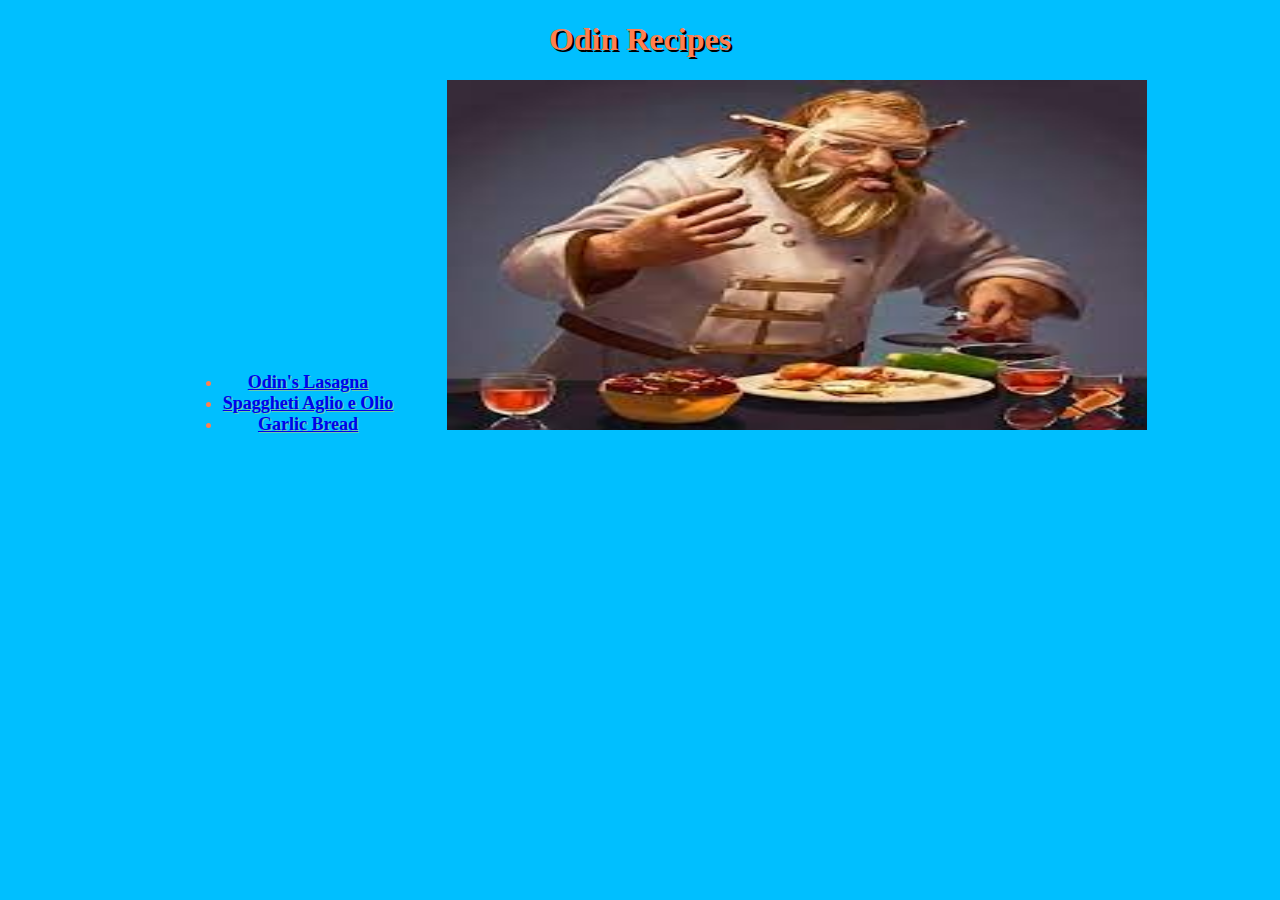
<file: index.html>
<!DOCTYPE html>
<html lang="en">
    <head>
        <meta charset="UTF-8">
        <title>Odin's Cookbook</title>
        <link rel="stylesheet" href="style.css">
    </head>

    <body>
        <h1>Odin Recipes</h1>
        <div class="list">
        <ul>
            <li><a href="recipes/lasagna.html" target="_blank" rel="noopener noreferrer">Odin's Lasagna</a></li>
            <li><a href="recipes/aliolio.html" target="_blank" rel="noopener noreferrer">Spaggheti Aglio e Olio</a></li>
            <li><a href="recipes/garlicbread.html" target="_blank" rel="noopener noreferrer">Garlic Bread</a></li>
        </ul>
        </div>
      <img src="./recipes/icons/odin.png" width="700" height="350">
    </body>
</html>
</file>
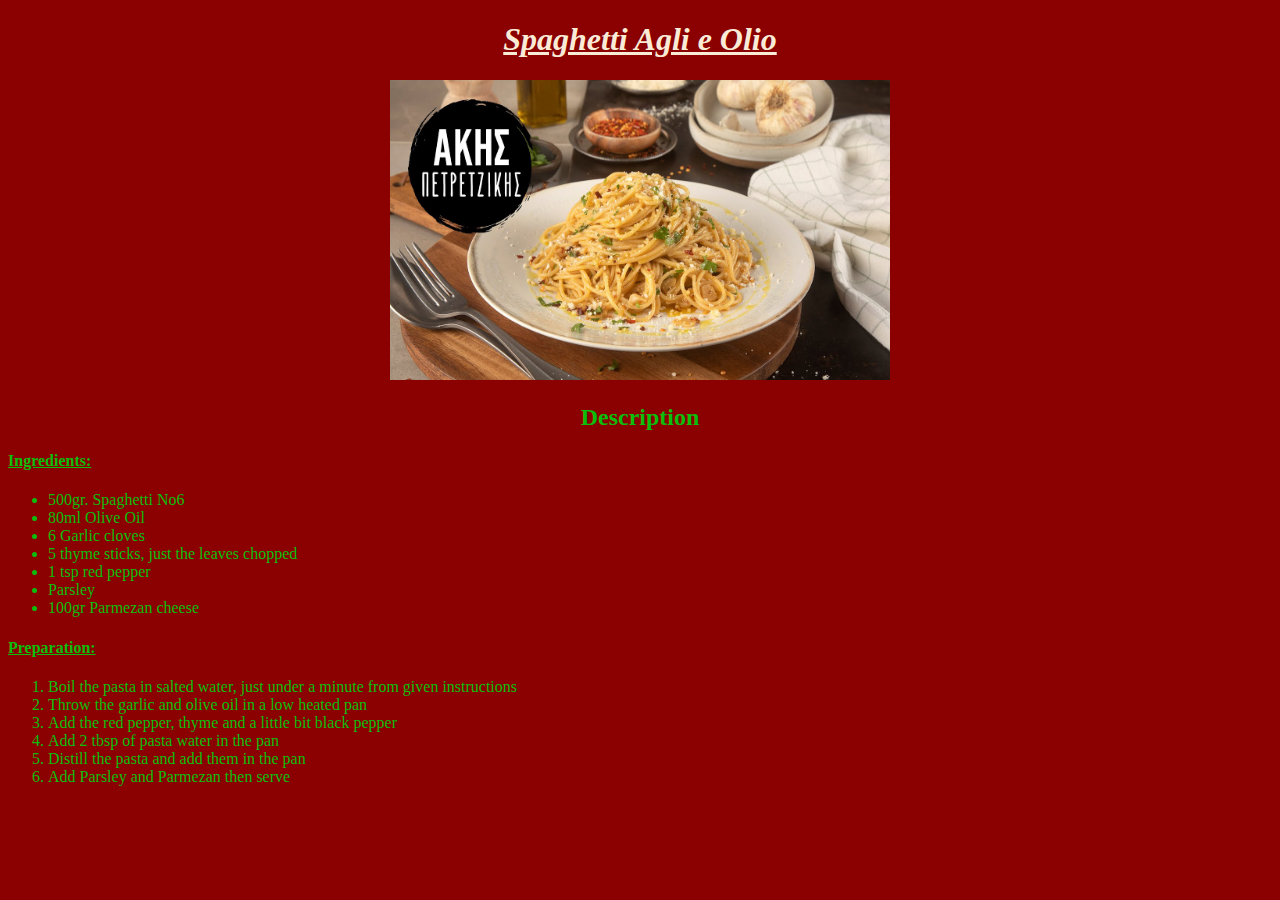
<file: recipes/aliolio.html>
<!DOCTYPE html>
<html lang="en">
<head>
    <meta charset="UTF-8">
    <meta name="viewport" content="width=device-width, initial-scale=1.0">
    <title>Spaghetti Aglio e Olio</title>
    <link rel="stylesheet" href="aliolio.css">
</head>
<body>
    <h1>Spaghetti Agli e Olio</h1>
    <img src="./icons/agliolio.jpg" height="300" width="500">
    <h2>Description</h2>
    <h4>Ingredients:</h4>
    <ul>
        <li>500gr. Spaghetti No6</li>
        <li>80ml Olive Oil</li>
        <li>6 Garlic cloves</li>
        <li>5 thyme sticks, just the leaves chopped</li>
        <li>1 tsp red pepper</li>
        <li>Parsley</li>
        <li>100gr Parmezan cheese</li>
    </ul>
    <h4>Preparation:</h4>
    <ol>
        <li>Boil the pasta in salted water, just under a minute from given instructions</li>
        <li>Throw the garlic and olive oil in a low heated pan</li>
        <li>Add the red pepper, thyme and a little bit black pepper</li>
        <li>Add 2 tbsp of pasta water in the pan</li>
        <li>Distill the pasta and add them in the pan</li>
        <li>Add Parsley and Parmezan then serve</li>
    </ol>
</body>
</html>
</file>
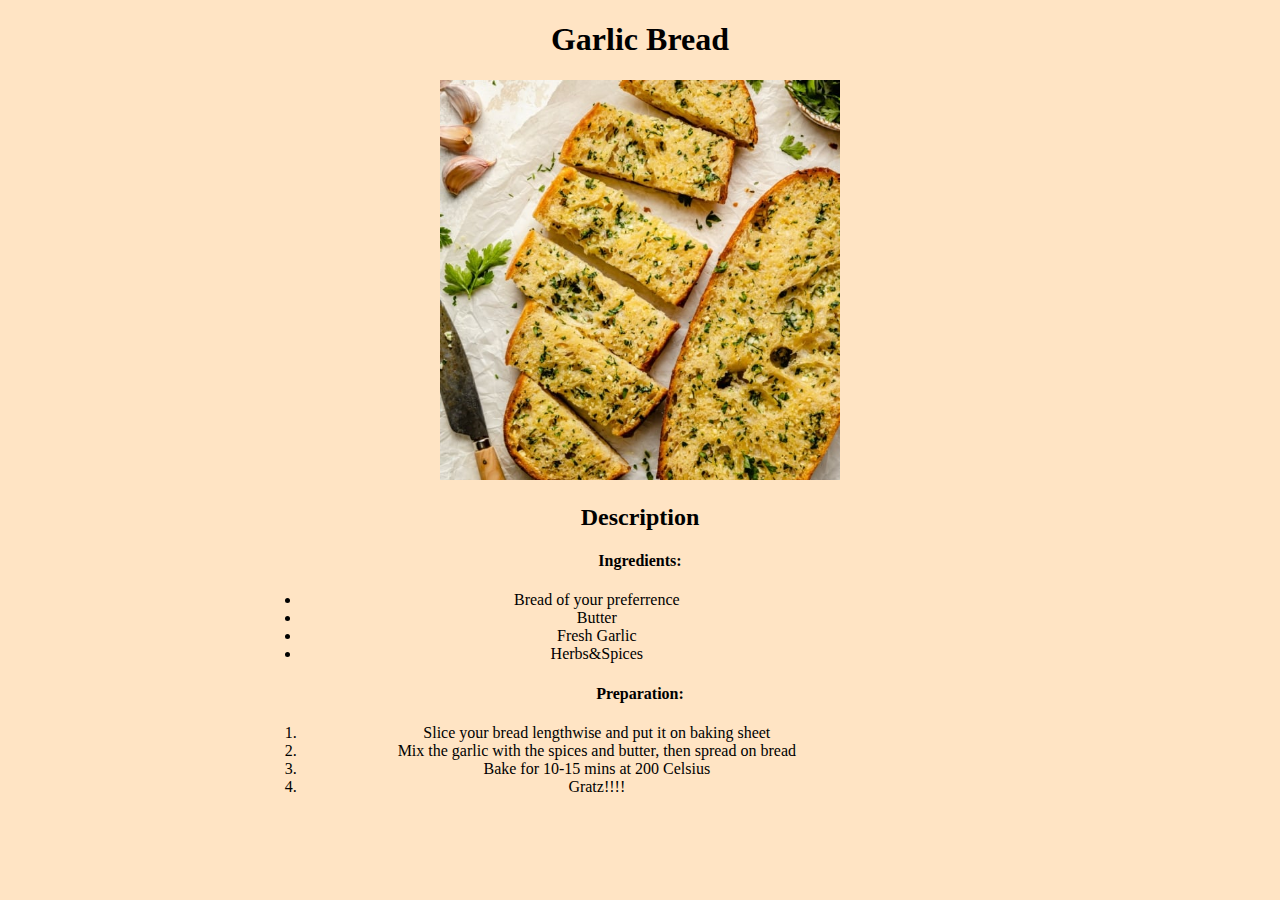
<file: recipes/garlicbread.html>
<!DOCTYPE html>
<html lang="en">
    <head>
        <meta charset="UTF-8">
        <meta name="viewport" content="width=device-width, initial-scale=1.0">
        <title>Garlic Bread</title>
        <link rel="stylesheet" href="garlic.css">
    </head>
    <body>
        <h1>Garlic Bread</h1>
        <img src="./icons/garlicbread.jpg" width="400" height="400">
        <h2>Description</h2>
        <h4>Ingredients:</h4>
        <ul>
            <li>Bread of your preferrence</li>
            <li>Butter</li>
            <li>Fresh Garlic</li>
            <li>Herbs&Spices</li>
        </ul>
        <h4>Preparation:</h4>
        <ol>
            <li>Slice your bread lengthwise and put it on baking sheet</li>
            <li>Mix the garlic with the spices and butter, then spread on bread</li>
            <li>Bake for 10-15 mins at 200 Celsius</li>
            <li>Gratz!!!!</li>
        </ol>
    </body>
</html>
</file>
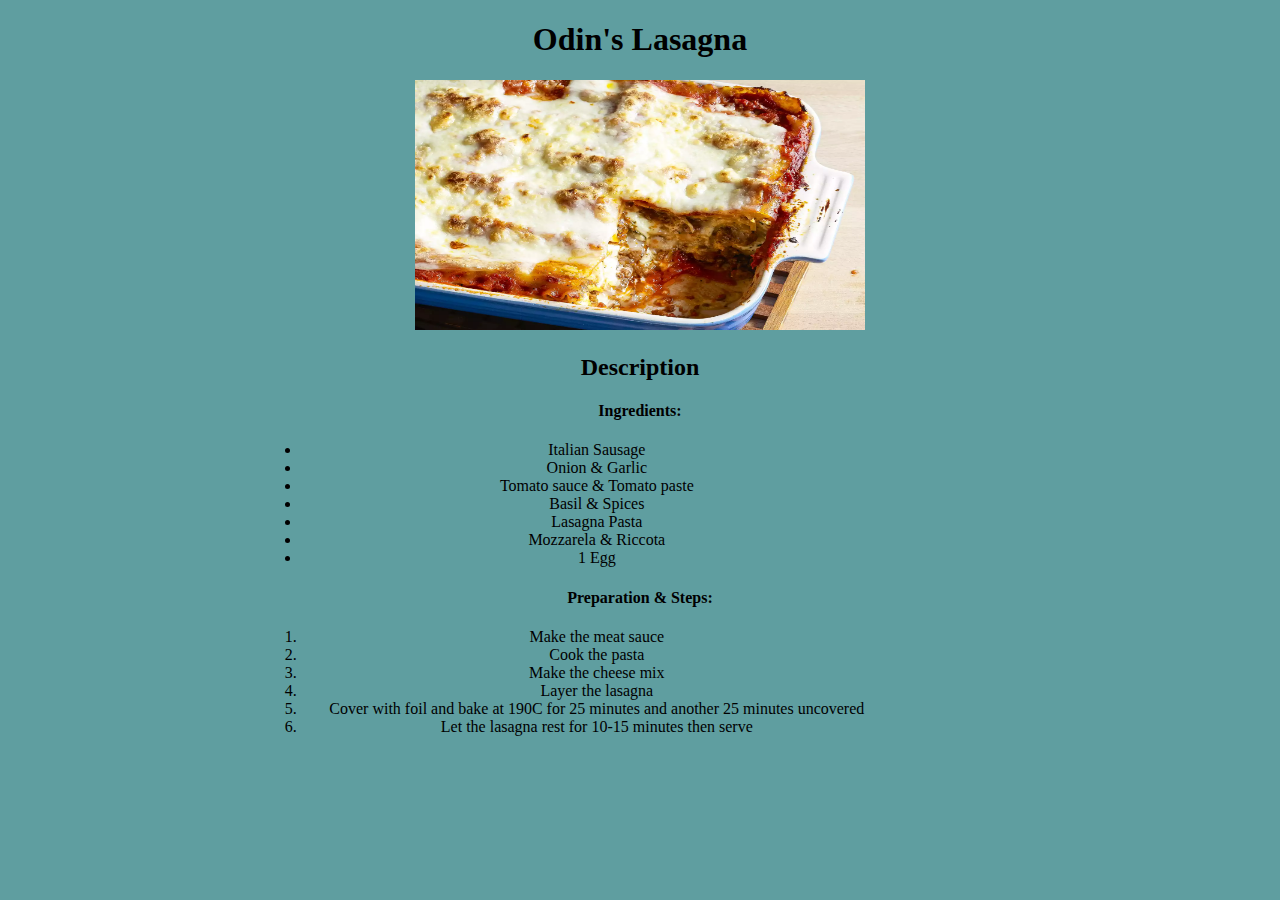
<file: recipes/lasagna.html>
<!DOCTYPE html>
<html lang="en">
<head>
    <meta charset="UTF-8">
    <meta name="viewport" content="width=device-width, initial-scale=1.0">
    <title>Odin's Lasagna</title>
    <link rel="stylesheet" href="lasagna.css">
</head>
<body>
    <h1>Odin's Lasagna</h1>
    <img src="./icons/lasagna.png" width="450" height="250">
    <h2>Description</h2>
    <h4>Ingredients:</h4>
    <ul>
        <li>Italian Sausage</li>
        <li>Onion & Garlic</li>
        <li>Tomato sauce & Tomato paste</li>
        <li>Basil & Spices</li>
        <li>Lasagna Pasta</li>
        <li>Mozzarela & Riccota</li>
        <li>1 Egg</li>
    </ul>
    <h4>Preparation & Steps:</h4>
    <ol>
        <li>Make the meat sauce</li>
        <li>Cook the pasta</li>
        <li>Make the cheese mix</li>
        <li>Layer the lasagna</li>
        <li>Cover with foil and bake at 190C for 25 minutes and another 25 minutes uncovered</li>
        <li>Let the lasagna rest for 10-15 minutes then serve</li>
    </ol>
</body>
</html>
</file>
<file: style.css>
html {
    box-sizing: border-box;
}

*, *::before, *::after {
    box-sizing: inherit;
}

body {
    background-color: #00bfff;
    text-align: center;
}

.list {
    display: inline-block;
    margin: 40px;
    padding: 20px 10px;
    color: coral;
    font-size: large;
    font-weight: bold;
    text-shadow: 1px 1px mediumaquamarine;
}

h1 {
    color: coral;
    text-shadow: 2px 2px black;
}
</file>
<file: recipes/aliolio.css>
body {
    background-color: darkred;
    color: rgb(12, 190, 12);
    text-align: center;
}

h1 {
    color: antiquewhite;
    text-align: center;
    text-decoration: underline;
    font-style: oblique;
}

ul, ol, h4 {
    text-align: left;
}

h4 {
    text-decoration: underline;
}
</file>
<file: recipes/garlic.css>
* {
    text-align: center;
    background-color: bisque;
}

ul, ol {
    margin-left: 20%;
    margin-right: 30%;
}
</file>
<file: recipes/lasagna.css>
* {
    text-align: center;
    background-color: cadetblue;
}

ul, ol {
    margin-left: 20%;
    margin-right: 30%;
}
</file>
